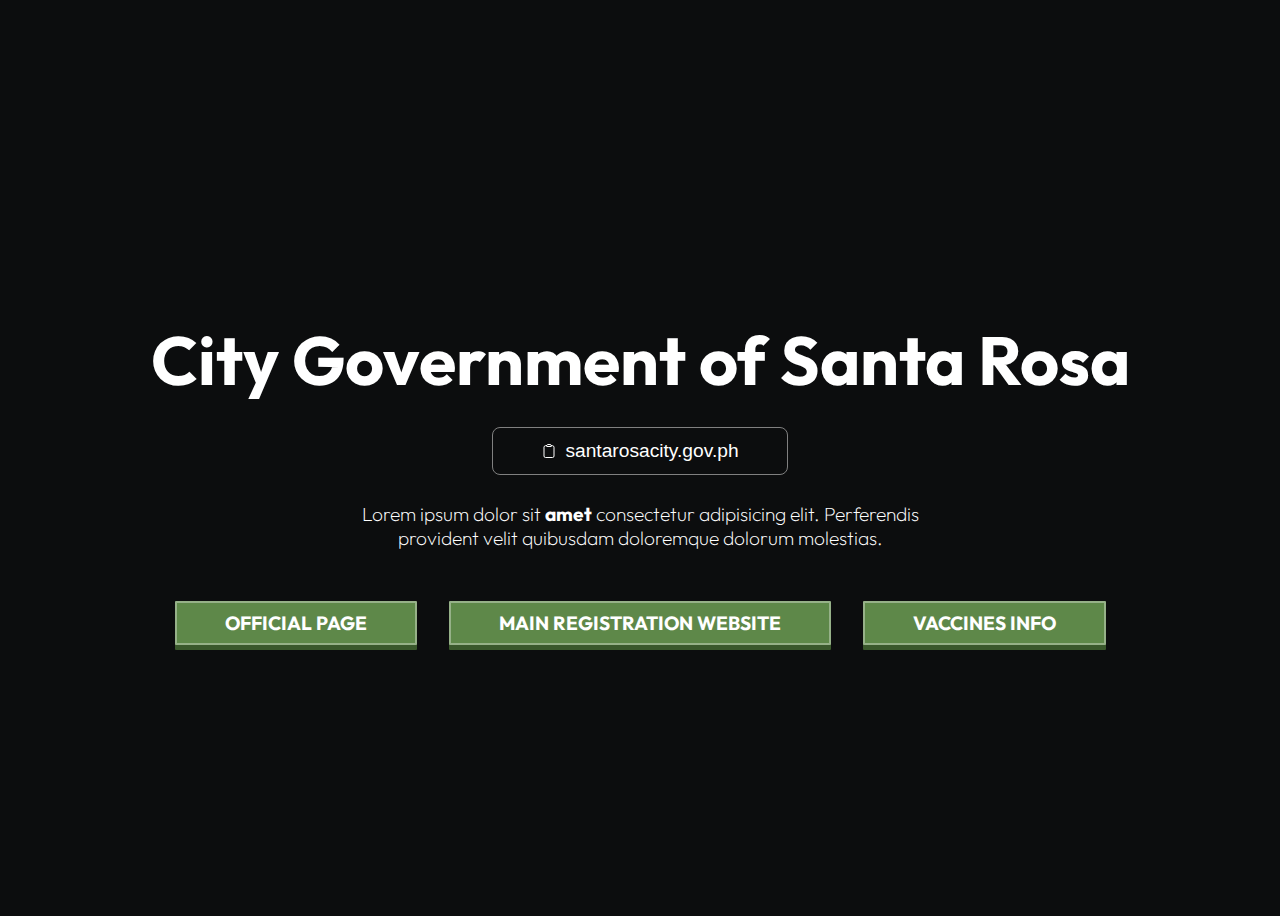
<file: OJT/mc/index.html>
<!DOCTYPE html>
<html lang="en">
    <head>
        <meta charset="UTF-8" />
        <meta http-equiv="X-UA-Compatible" content="IE=edge" />
        <meta name="viewport" content="width=device-width, initial-scale=1.0" />
        <!-- Primary Meta Tags -->
        <title>Solid</title>
        <meta name="title" content="YourServer" />
        <meta name="description" content="YourServer Description" />

        <!-- Open Graph / Facebook -->
        <meta property="og:type" content="website" />
        <meta property="og:url" content="https://yourserver.com/" />
        <meta property="og:title" content="YourServer" />
        <meta property="og:description" content="YourServer Description" />
        <meta
            property="og:image"
            content="https://metatags.io/assets/meta-tags-16a33a6a8531e519cc0936fbba0ad904e52d35f34a46c97a2c9f6f7dd7d336f2.png"
        />

        <!-- Twitter -->
        <meta property="twitter:card" content="summary_large_image" />
        <meta property="twitter:url" content="santarosacity.gov.ph" />
        <meta property="twitter:title" content="YourServer" />
        <meta property="twitter:description" content="YourServer Description" />
        <meta name="theme-color" content="#5e8849" />
        <meta
            property="twitter:image"
            content="https://metatags.io/assets/meta-tags-16a33a6a8531e519cc0936fbba0ad904e52d35f34a46c97a2c9f6f7dd7d336f2.png"
        />
        <link rel="preconnect" href="https://fonts.googleapis.com" />
        <link rel="preconnect" href="https://fonts.gstatic.com" crossorigin />
        <link
            href="https://fonts.googleapis.com/css2?family=Outfit:wght@100;200;300;400;500;600;700;800;900&display=swap"
            rel="stylesheet"
        />
        <link rel="stylesheet" href="assets/styles/style.css" />
    </head>
    <body>
        <main>
            <h1>City Government of Santa Rosa</h1>
            <button onclick="copyIp()">
                <svg
                    xmlns="http://www.w3.org/2000/svg"
                    fill="none"
                    viewBox="0 0 24 24"
                    stroke-width="1.5"
                    stroke="currentColor"
                    class="w-6 h-6"
                >
                    <path
                        stroke-linecap="round"
                        stroke-linejoin="round"
                        d="M15.666 3.888A2.25 2.25 0 0013.5 2.25h-3c-1.03 0-1.9.693-2.166 1.638m7.332 0c.055.194.084.4.084.612v0a.75.75 0 01-.75.75H9a.75.75 0 01-.75-.75v0c0-.212.03-.418.084-.612m7.332 0c.646.049 1.288.11 1.927.184 1.1.128 1.907 1.077 1.907 2.185V19.5a2.25 2.25 0 01-2.25 2.25H6.75A2.25 2.25 0 014.5 19.5V6.257c0-1.108.806-2.057 1.907-2.185a48.208 48.208 0 011.927-.184"
                    />
                </svg>
                <!-- Remember to change the ip in the copyIp function -->
                santarosacity.gov.ph
            </button>
            <p>
                Lorem ipsum dolor sit <strong>amet</strong> consectetur
                adipisicing elit. Perferendis provident velit quibusdam
                doloremque dolorum molestias.
            </p>
            <nav>
                <a href="" title="">Official Page</a>
                <a href="..\starosaforms.php" title=""> Main Registration Website</a>
                <a href="" title="">Vaccines Info</a>
                <!--<a href="" title="" target="_blank">Example</a>-->
            </nav>
        </main>
        <script>
            function copyIp() {
                navigator.clipboard
                    .writeText("santarosacity.gov.ph")
                    .catch((error) => {
                        console.error(
                            `Failed to copy "${text}" to clipboard: ${error}`
                        );
                    });
            }
        </script>
    </body>
</html>
</file>
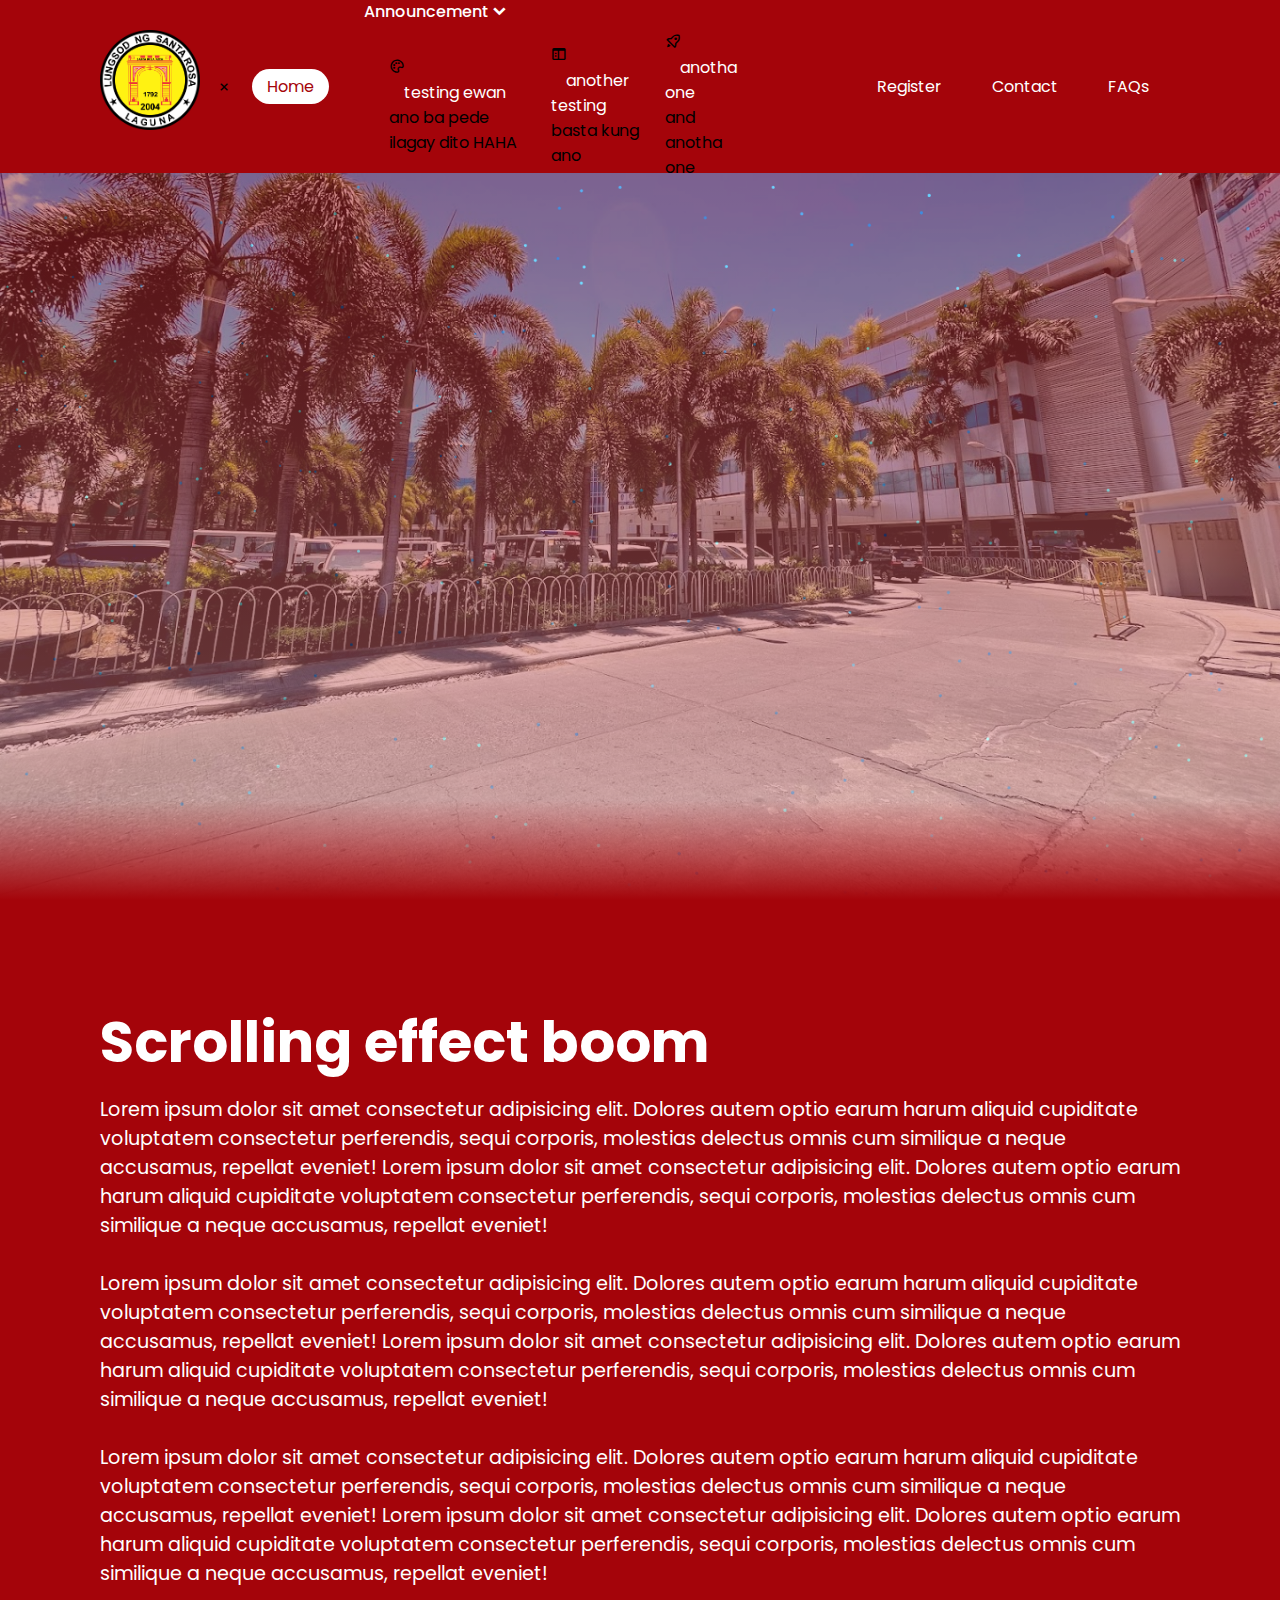
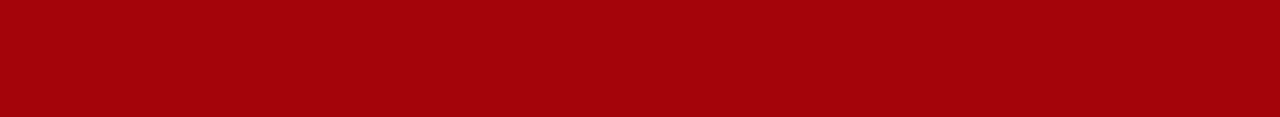
<file: OJT/OLDOJT/mainhomev2.html>
<!DOCTYPE html>
<html>
    <head>
        <meta charset="UTF-8">
        <meta http-equiv="X-UA-Compatible" content="IE=edge">
        <title>Home Page Sa Santa Rosa Sample</title>
        <link rel="stylesheet" type="text/css" href="css/homestylev2.css">
        <link href='https://unpkg.com/boxicons@2.1.4/css/boxicons.min.css' rel='stylesheet'>
    </head>

    <body>
        <header>
            <a href="#" class="logo"><img src="images/SANTAROSA.png" alt="Logo" width="100" height="100"></a>

        <nav>
            <div class="toggle_menu">
                <i class="bx bx-grid-alt"></i>
            </div>
            
            <ul class="nav_list">
                <div class="close_menu"></div>
                <i class="bx bx-x"></i>

                <li class="nav_item"><a href="#" class="active">Home</a></li>
                <li class="nav_item dropdown"><a href="#" class="nav_link dropdown_link">Announcement<i class='bx bxs-chevron-down dropdown_icon'></i></a>
                    <div class="megamenu">
                        <ul class="content">
                            <li class="megamenu_item header_megamenu" ></li>
                                <li class="megamenu_item">
                                    <div class="menu_icon">
                                        <i class='bx bx-palette'></i>
                                    </div>
                                    <div class="megamenu_link">
                                        <a href="#">testing ewan</a>
                                        <p>ano ba pede ilagay dito HAHA</p>
                                    </div>
                                </li>
                                <li class="megamenu_item">
                                    <div class="menu_icon">
                                        <i class='bx bx-sidebar'></i>
                                    </div>
                                    <div class="megamenu_link">
                                        <a href="#">another testing</a>
                                        <p>basta kung ano</p>
                                    </div>
                                </li>
                                <li class="megamenu_item">
                                    <div class="menu_icon">
                                        <i class='bx bx-rocket'></i>
                                    </div>
                                    <div class="megamenu_link">
                                        <a href="#">anotha one</a>
                                        <p>and anotha one</p>
                                    </div>
                                </li>
                                <li class="megamenu_item">
                                    <div class="menu_icon">

                                    </div>
                                    <div class="megamenu_link">
                                        <a href="#"></a>
                                        <p></p>
                                    </div>
                                </li>
                                <li class="megamenu_item">
                                    <div class="menu_icon">

                                    </div>
                                    <div class="megamenu_link">
                                        <a href="#"></a>
                                        <p></p>
                                    </div>
                                </li>
                        </ul>
                    </div>
                
                </li>
                <li class="nav_item"><a href="#">Register</a></li>
                <li class="nav_item"><a href="#">Contact</a></li>
                <li class="nav_item"><a href="#">FAQs</a></li>
            </ul>
        </nav>
        </header>
        <section>
            <img src="images/stars.png" id="stars">
           <!-- <img src="" id="moon"> -->
            <img src="images/4kop.png" id="mountains_behind">
           <!-- <h2 id="text">Vaccine Guide</h2> -->
           <!-- <a href="#sec" id="btn">Explore</a> -->
          <!--  <img src="images/redgoldv2.png" id="mountains_front"> -->
        </section>
        <div class="sec" id="sec">
            <h2>Scrolling effect boom</h2>
            <p>Lorem ipsum dolor sit amet consectetur adipisicing elit.
            Dolores autem optio earum harum aliquid cupiditate voluptatem 
            consectetur perferendis, sequi corporis, molestias delectus 
            omnis cum similique a neque accusamus, repellat eveniet!
            Lorem ipsum dolor sit amet consectetur adipisicing elit.
            Dolores autem optio earum harum aliquid cupiditate voluptatem 
            consectetur perferendis, sequi corporis, molestias delectus 
            omnis cum similique a neque accusamus, repellat eveniet!<br><br>
            Lorem ipsum dolor sit amet consectetur adipisicing elit.
            Dolores autem optio earum harum aliquid cupiditate voluptatem 
            consectetur perferendis, sequi corporis, molestias delectus 
            omnis cum similique a neque accusamus, repellat eveniet!
            Lorem ipsum dolor sit amet consectetur adipisicing elit.
            Dolores autem optio earum harum aliquid cupiditate voluptatem 
            consectetur perferendis, sequi corporis, molestias delectus 
            omnis cum similique a neque accusamus, repellat eveniet!<br><br>
            Lorem ipsum dolor sit amet consectetur adipisicing elit.
            Dolores autem optio earum harum aliquid cupiditate voluptatem 
            consectetur perferendis, sequi corporis, molestias delectus 
            omnis cum similique a neque accusamus, repellat eveniet!
            Lorem ipsum dolor sit amet consectetur adipisicing elit.
            Dolores autem optio earum harum aliquid cupiditate voluptatem 
            consectetur perferendis, sequi corporis, molestias delectus 
            omnis cum similique a neque accusamus, repellat eveniet!<br><br></p>
      </div>

      <script>
        let stars = document.getElementById('stars');
        let moon = document.getElementById('moon');
        let mountains_behind = document.getElementById('mountains_behind');
        let text = document.getElementById('text');
        let btn = document.getElementById('btn');
        let mountains_front = document.getElementById('mountains_front');
        let header = document.querySelector('header');

        window.addEventListener('scroll', function(){
            let value = window.scrollY;
            stars.style.left = value * 0.25 + 'px';
            moon.style.top = value * 1.05 + 'px';
            mountains_behind.style.top = value * 0.5 + 'px';
            mountains_front.style.top = value * 0 + 'px';
            text.style.marginRight = value * 4 + 'px';
            text.style.marginTop = value * 1.5 + 'px';
            btn.style.marginTop = value * 1.5 + 'px';
            header.style.top = value * 0.5 + 'px';
        })
      </script>
    </body>
</html>
</file>
<file: OJT/mc/assets/styles/style.css>
:root {
    --main-color: rgb(94, 136, 73);
    --main-color-dark: rgb(58, 88, 44);
    --border-color: hsla(0, 0%, 100%, 0.349);
    --copy-ip-hover: rgba(255, 255, 255, 0.102);
    --copy-ip-click: rgba(255, 255, 255, 0.2);
    --background-color: rgb(12, 13, 14);
}

/*! normalize.css v8.0.1 | MIT License | github.com/necolas/normalize.css */
article,
aside,
details,
figcaption,
figure,
footer,
header,
hgroup,
nav,
section,
summary {
    display: block;
}
audio,
canvas,
video {
    display: inline-block;
    display: inline;
    zoom: 1;
}
audio:not([controls]) {
    display: none;
    height: 0;
}
[hidden] {
    display: none;
}
html {
    font-size: 100%;
    -webkit-text-size-adjust: 100%;
    -ms-text-size-adjust: 100%;
}
html,
button,
input,
select,
textarea {
    font-family: sans-serif;
}
body {
    margin: 0;
}
a:focus {
    outline: thin dotted;
}
a:active,
a:hover {
    outline: 0;
}
h1 {
    font-size: 2em;
    margin: 0.67em 0;
}
h2 {
    font-size: 1.5em;
    margin: 0.83em 0;
}
h3 {
    font-size: 1.17em;
    margin: 1em 0;
}
h4 {
    font-size: 1em;
    margin: 1.33em 0;
}
h5 {
    font-size: 0.83em;
    margin: 1.67em 0;
}
h6 {
    font-size: 0.75em;
    margin: 2.33em 0;
}
abbr[title] {
    border-bottom: 1px dotted;
}
b,
strong {
    font-weight: bold;
}
blockquote {
    margin: 1em 40px;
}
dfn {
    font-style: italic;
}
mark {
    background: #ff0;
    color: #000;
}
p,
pre {
    margin: 1em 0;
}
code,
kbd,
pre,
samp {
    font-family: monospace, serif;
    _font-family: "courier new", monospace;
    font-size: 1em;
}
pre {
    white-space: pre;
    white-space: pre-wrap;
    word-wrap: break-word;
}
q {
    quotes: none;
}
q:before,
q:after {
    content: "";
    content: none;
}
small {
    font-size: 75%;
}
sub,
sup {
    font-size: 75%;
    line-height: 0;
    position: relative;
    vertical-align: baseline;
}
sup {
    top: -0.5em;
}
sub {
    bottom: -0.25em;
}
dl,
menu,
ol,
ul {
    margin: 1em 0;
}
dd {
    margin: 0 0 0 40px;
}
menu,
ol,
ul {
    padding: 0 0 0 40px;
}
nav ul,
nav ol {
    list-style: none;
    list-style-image: none;
}
img {
    border: 0;
    -ms-interpolation-mode: bicubic;
}
svg:not(:root) {
    overflow: hidden;
}
figure {
    margin: 0;
}
form {
    margin: 0;
}
fieldset {
    border: 1px solid #c0c0c0;
    margin: 0 2px;
    padding: 0.35em 0.625em 0.75em;
}
legend {
    border: 0;
    padding: 0;
    white-space: normal;
    margin-left: -7px;
}
button,
input,
select,
textarea {
    font-size: 100%;
    margin: 0;
    vertical-align: baseline;
    vertical-align: middle;
}
button,
input {
    line-height: normal;
}
button,
html input[type="button"],
input[type="reset"],
input[type="submit"] {
    -webkit-appearance: button;
    cursor: pointer;
    overflow: visible;
}
button[disabled],
input[disabled] {
    cursor: default;
}
input[type="checkbox"],
input[type="radio"] {
    box-sizing: border-box;
    padding: 0;
    height: 13px;
    width: 13px;
}
input[type="search"] {
    -webkit-appearance: textfield;
    -moz-box-sizing: content-box;
    -webkit-box-sizing: content-box;
    box-sizing: content-box;
}
input[type="search"]::-webkit-search-cancel-button,
input[type="search"]::-webkit-search-decoration {
    -webkit-appearance: none;
}
button::-moz-focus-inner,
input::-moz-focus-inner {
    border: 0;
    padding: 0;
}
textarea {
    overflow: auto;
    vertical-align: top;
}
table {
    border-collapse: collapse;
    border-spacing: 0;
}

body {
    background-color: var(--background-color);
    /* background-image: url("../images/background.png"); */
    background-size: cover;
    background-repeat: no-repeat;
    font-family: "Outfit", sans-serif;
    padding: 0.5rem;
    overflow-y: hidden;
}

main {
    display: flex;
    justify-content: center;
    align-items: center;
    flex-direction: column;
    height: 100vh;
    text-align: center;
}

h1 {
    color: white;
    font-size: 4.25rem;

    margin-bottom: 1.5rem;
}

p {
    color: white;
    font-size: 1.2rem;
    font-weight: 200;
    max-width: 40rem;
}

button {
    background-color: transparent;
    border: solid gray 1px;
    padding: 0.75rem 3rem;
    border-radius: 0.5rem;
    display: flex;
    align-items: center;
    gap: 0.5rem;
    color: white;
    font-size: larger;
    margin-bottom: 0.5rem;
    transition: all 0.1s;
}

button svg {
    width: 1rem;
    height: 1rem;
}

button:hover {
    background-color: rgba(255, 255, 255, 0.1);
}

button:active {
    background-color: rgba(255, 255, 255, 0.2);
}

nav {
    display: flex;
    justify-content: center;
    align-items: center;
    gap: 2rem;
    width: 100%;
    margin-top: 2rem;
}

@media only screen and (max-width: 786px) {
    body {
        overflow-y: visible;
    }
    h1 {
        padding-top: 4rem;
    }
    nav {
        flex-direction: column;
        padding-bottom: 4rem;
    }
}

nav a {
    color: white;
    text-decoration: none;
    background: var(--main-color);
    border: 2px solid var(--border-color);
    box-shadow: 0px 5px 0px var(--main-color-dark);
    border-radius: 1px;
    padding: 0.5rem 3rem;
    transition: all 0.1s;
    font-weight: bold;
    font-size: 1.2rem;
    text-transform: uppercase;
}

nav a:hover {
    box-shadow: none;
    transform: translateY(5px);
}
</file>
<file: OJT/OLDOJT/css/homestylev2.css>
@import url('https://fonts.googleapis.com/css?family=Poppins:300,400,500,600,700,800,900&display=swap');

*{
    margin: 0;
    padding: 0;
    box-sizing: border-box;
    font-family: 'Poppins', sans-serif;
    scroll-behavior: smooth;
}

body{
    min-height: 100vh;
    overflow-x: hidden;
    background: linear-gradient(#A4040A, #fff);
}

nav {
    display: flex;
    justify-content: space-between;
    align-items: center;
    max-width: 1200px;
    height: 4rem;
    padding: 0 1rem;
    margin: 0 auto;
    z-index: 999;
}

header{
    position: absolute;
    top: 0;
    left: 0;
    width: 100%;
    padding: 30px 100px;
    display: flex;
    justify-content: space-between;
    background-color: #A4040A;
    align-items: center;
    z-index: 10000;
}

.toggle_menu,
.close_menu{
    display: none;
}

.nav_list{
    display:flex
}

.nav_link{
    font-weight: 500;
    color: #fff;
}

.nav_link:hover{
    color: #A4040A;
}

.dropdown_link{
    display: flex;
    align-items: center;
}

.dropdown_icon{
    font-size: 1.3rem;
}

header .logo{
    color: #fff;
    font-weight: 700;
    text-decoration: none;
    font-size: 2em;
    text-transform: uppercase;
    letter-spacing: 2px;
}

header ul{
    display: flex;
    justify-content: center;
    align-items: center;
}

header ul li{
    list-style: none;
    margin-left: 20px;
}

header ul li a{
    text-decoration: none;
    padding: 6px 15px;
    color: #fff;
    border-radius: 20px;
}

header ul li a:hover,
header ul li a.active
{
    background: #fff;
    color: #A4040A;
}

section{
    position: relative;
    width: 100%;
    height: 100vh;
    padding: 100px;
    display: flex;
    justify-content: center;
    align-items: center;
    overflow: hidden;
}

section::before{
    content: '';
    position: absolute;
    bottom: 0;
    width: 100%;
    height: 100px;
    background: linear-gradient(to top, #A4040A,transparent);
    z-index: 1000;
}

section img{
    position: absolute;
    top: 0;
    left: 0;
    width: 100%;
    height: 100%;
    object-fit: cover;
    pointer-events: none;
}

section img#moon{
    mix-blend-mode: screen;
}

section img#mountains_front{
    z-index: 10;
}

#text{
    position: absolute;
    right: -350px;
    color: #fff;
    white-space: nowrap;
    font-size: 7.5vw;
    z-index: 9;
}

#btn{
    text-decoration: none;
    display: inline-block;
    padding: 8px 30px;
    border-radius: 40px;
    background: #fff;
    color: #0f2d37;
    font-size: 1.5em;
    z-index: 9  ;
    transform: translateY(100px);
}

#mountains_front {
    width: 1500px;  /* Adjust the desired width here */
    height: 1500px; /* Adjust the desired height here */
    position: relative;
    top: -200px; /* Adjust the number of pixels to move up */
  }

.sec{
    position: relative;
    padding: 100px;
    background: #A4040A;
}

.sec h2{
    font-size: 3.5em;
    margin-bottom: 10px;
    color: #fff;
}

.sec p{
    font-size: 1.2em;
    color: #fff;
}
</file>
